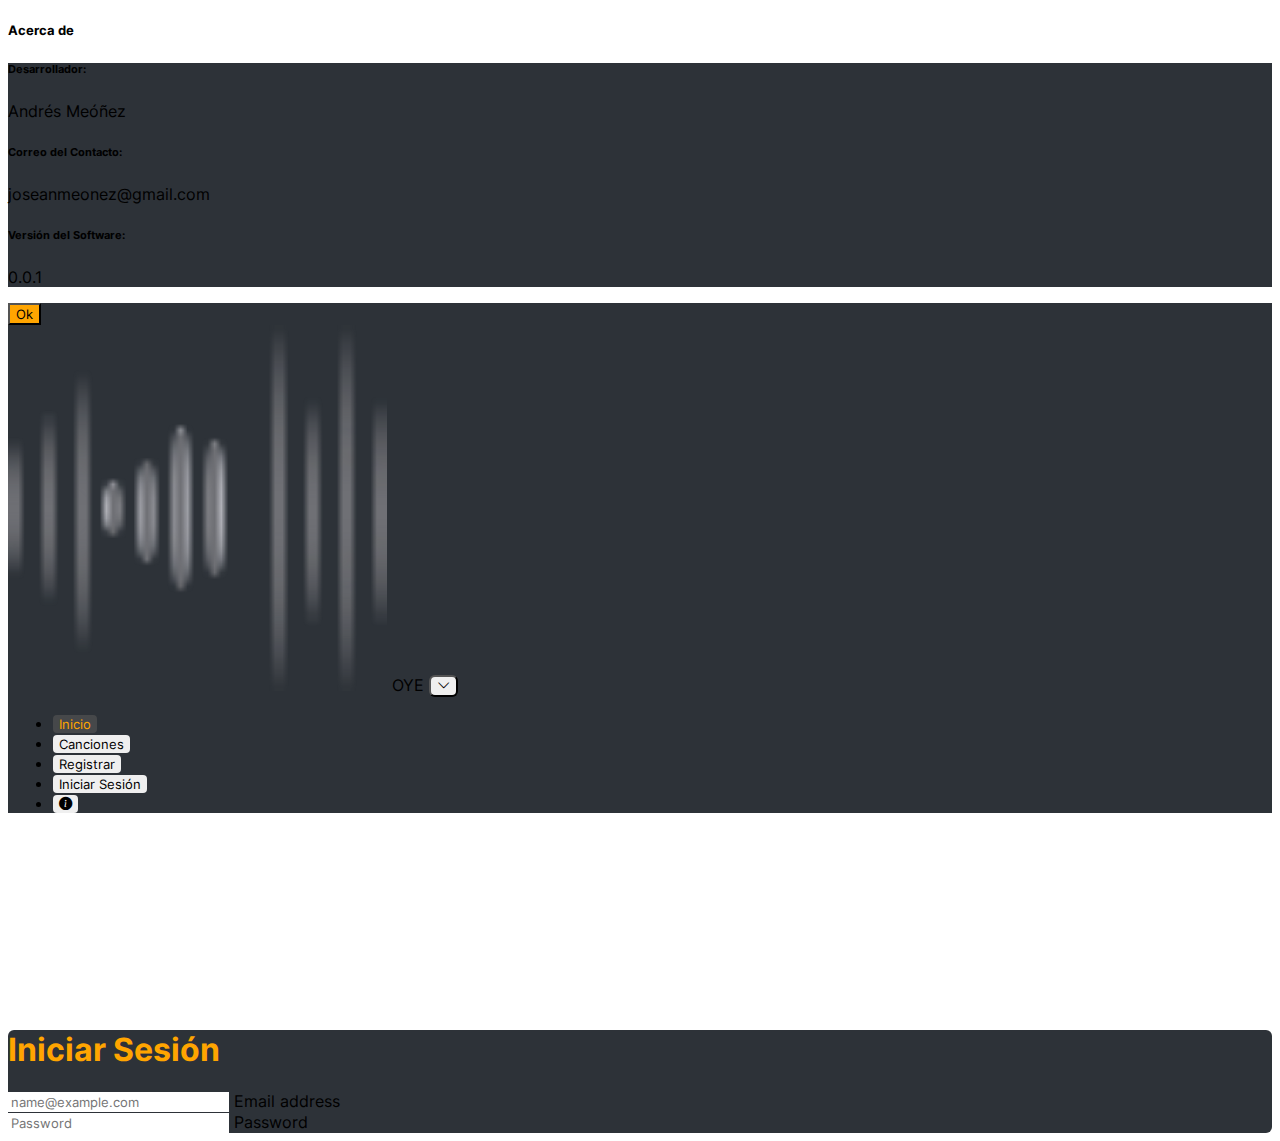
<file: Proyecto Final/index.html>
<!doctype html>
<html lang="es">
  <head>
    <title>OYE</title>
    <!-- Required meta tags -->
    <meta charset="utf-8">
    <meta name="viewport" content="width=device-width, initial-scale=1, shrink-to-fit=no">

    <link rel="shortcut icon" href="./imagenes/logo.png" type="image/x-icon">
    <!-- Bootstrap CSS v5.0.2 -->
    <link rel="stylesheet" href="https://cdn.jsdelivr.net/npm/bootstrap@5.0.2/dist/css/bootstrap.min.css"  integrity="sha384-EVSTQN3/azprG1Anm3QDgpJLIm9Nao0Yz1ztcQTwFspd3yD65VohhpuuCOmLASjC" crossorigin="anonymous">
    <link rel="stylesheet" href="./css/main.css">

  </head>
  
  <body class="bg-dark">   
    
    <div class="modal fade" id="staticBackdrop" data-bs-backdrop="static" data-bs-keyboard="false" tabindex="-1" aria-labelledby="staticBackdropLabel" aria-hidden="true">
      <div class="modal-dialog modal-dialog-centered">
        <div class="modal-content border-0">
          <div class="modal-header bg-dark text-white border-0">
            <h5 class="modal-title col-12 text-center" id="staticBackdropLabel">Acerca de</h5>
          </div>
          <div class="modal-body text-light bg-dark2">
            <h6>Desarrollador:</h6>
            <p>Andrés Meóñez</p>
            <h6>Correo del Contacto:</h6>
            <p>joseanmeonez@gmail.com</p>
            <h6>Versión del Software:</h6>
            <p>0.0.1</p>
          </div>
          <div class="modal-footer bg-dark2 border-0">
            <button type="button" class="btn btn-dark bg-orange border-0 d-grid gap-2 col-2 mx-auto" data-bs-dismiss="modal">Ok</button>
          </div>
        </div>
      </div>
    </div>

    <nav class="navbar nav-tabs navbar-expand-lg navbar-dark bg-dark2 fixed-top border-0 shadow">
      <div class="container">
        <span class="navbar-brand fw-bold">
          <img src="./imagenes/logo.png" alt="OYE" width="30%">
          OYE
        </span>
        <button class="btn btn-secondary d-lg-none text-light fw-bold rounded-6" type="button" data-bs-toggle="collapse" data-bs-target="#collapsibleNavId" aria-controls="collapsibleNavId"
        aria-expanded="false" aria-label="Toggle navigation">
          <i class="bi-chevron-down"></i>
        </button>

        <div class="collapse navbar-collapse" id="collapsibleNavId">
          <!-- Nav tabs -->
          <ul class="nav navbar-nav me-auto mt-2 mt-lg-0 text-center" id="myTab" role="tablist">
            <li class="nav-item" role="presentation">
              <button class="nav-link dropdown-item active" id="index-tab" data-bs-toggle="tab" data-bs-target="#home" type="button" role="tab" aria-controls="home" aria-selected="true">Inicio</button>
            </li>
            <li class="nav-item" role="presentation">
              <button class="nav-link dropdown-item" id="songs-tab" data-bs-toggle="tab" data-bs-target="#songs" type="button" role="tab" aria-controls="songs" aria-selected="false">Canciones</button>
            </li>
            <li class="nav-item" role="presentation">
              <button class="nav-link dropdown-item" id="register-tab" data-bs-toggle="tab" data-bs-target="#register" type="button" role="tab" aria-controls="register" aria-selected="false">Registrar</button>
            </li>
            <li class="nav-item" role="presentation">
              <button class="nav-link dropdown-item" id="login-tab" data-bs-toggle="tab" data-bs-target="#login" type="button" role="tab" aria-controls="login" aria-selected="false">Iniciar Sesión</button>
            </li>
            <li class="nav-item" role="presentation">
              <!-- Button trigger modal -->
              <button type="button" class="nav-link dropdown-item" data-bs-toggle="modal" data-bs-target="#staticBackdrop">
                <i class="text-orangered bi-info-circle-fill"></i>
              </button>
            </li>
          </ul>
        </div>
      </div>
    </nav>

    <!-- Tab panes -->
    <div class="tab-content p-3">
      <div class="tab-pane show active" id="home" role="tabpanel" aria-labelledby="home-tab">
      </div>
      
      <div class="tab-pane" id="songs" role="tabpanel" aria-labelledby="songs-tab">
        <br><br><br>
        <div class="row row-cols-1 row-cols-md-4 g-4" id="songs-card-group">
          <div class="col" id="songs-card-item" hidden></div>
        </div>
      </div>

      <div class="tab-pane" id="register" role="tabpanel" aria-labelledby="register-tab">
        <br><br><br>
      </div>
      
      <div class="tab-pane" id="login" role="tabpanel" aria-labelledby="login-tab">
        <br><br><br>
        <form action="#" class="floating container-sm col-12 text-center bg-dark2 rounded-6 p-5 shadow">
          <h1 class="text-orange mb-4">Iniciar Sesión</h1>
          <div class="form-floating mb-3 text-light">
            <input type="email" class="form-control bg-dark text-light shadow" id="floatingInput" placeholder="name@example.com">
            <label for="floatingInput">Email address</label>
          </div>
          <div class="form-floating text-light">
            <input type="password" class="form-control form-control bg-dark text-light shadow" id="floatingPassword" placeholder="Password">
            <label for="floatingPassword">Password</label>
          </div>
        </form>
      </div>
    </div>
      
  </body>
    <!-- Own Javascript -->
    <script src="./js/modal.js"></script>
    <script src="./js/main.js"></script>
</html>
</file>
<file: Proyecto Final/css/main.css>
@import url("https://cdn.jsdelivr.net/npm/bootstrap-icons@1.5.0/font/bootstrap-icons.css");
@import url("./fonts.css");

/* General styles */
* {
  font-family: "Inter";
}

.bg-orange {
  background-color: orange;
}

.text-orange {
  color: orange;
}

input {
  border: 1px solid transparent !important;
}

input:focus {
  border: .050rem solid orange !important;
}

.bg-dark2 {
  background-color: #2d3238!important
}

.rounded-6 {
  border-radius: 6px;
}

/* Nav styles */
.nav-tabs .nav-link {
  border: 0px solid transparent;
  border-radius: 4px;
}

.nav-item {
  margin-right: 5px;
  margin-left: 5px;
}

.nav-tabs .nav-link.active {
  color: orange !important;
  border: 0px solid transparent;
  background-color: rgba(83, 83, 83, 0.671);
}

.nav-link:hover {
  background-color: rgba(83, 83, 83, 0.671);
}

.navbar-toggler-icon {
  color: black;
}

/* Song's Cards styles */
.card-img-top {
  width: 50% !important;
}
</file>
